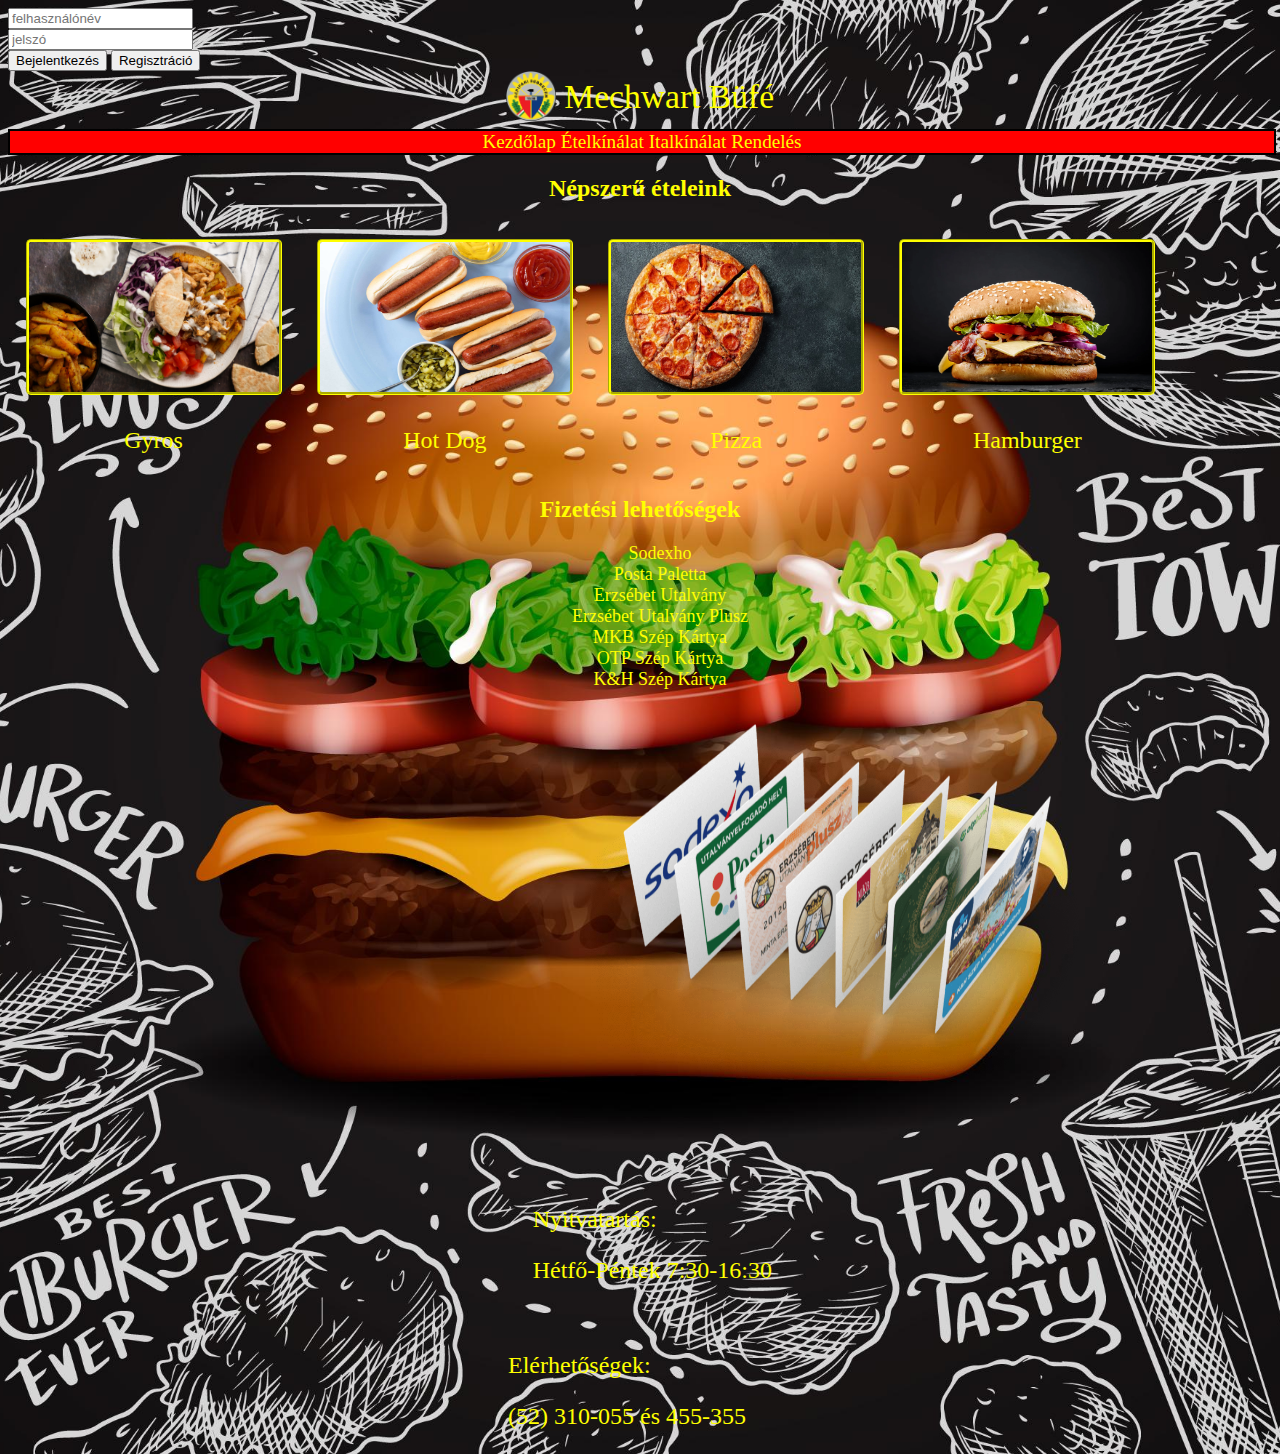
<file: BUFE/index.html>
<!DOCTYPE html>
<html lang="hu">
<head>
    <meta charset="UTF-8">
    <meta http-equiv="X-UA-Compatible" content="IE=edge">
    <meta name="viewport" content="width=device-width, initial-scale=1.0">
    <link rel="stylesheet" href="stilus.css" type="text/css">
    <title>Mechwart BÜFÉ</title>
</head>
<body>
    <form action="#" method="get">
        <input type="text" placeholder="felhasználónév"><br>
        <input type="password" placeholder="jelszó"><br>
            <input type="submit" value="Bejelentkezés">
            <input type="button" value="Regisztráció">
    </form>
    <div id="wrapper">
        <header>
            <div  id="cim">
                <img id="mec" src="mehwart_f825f57b20.png" id="mec">
                <span id="cimsz">Mechwart Büfé</span>
            </div>
            <nav>
                <a href="http://127.0.0.1:5500/BUFE/index.html">Kezdőlap</a>
                <a href="http://127.0.0.1:5500/BUFE/etel.html">Ételkínálat</a>
                <a href="http://127.0.0.1:5500/BUFE/ital.html">Italkínálat</a>
                <a href="http://127.0.0.1:5500/BUFE/rendeles.html">Rendelés</a>
            </nav>
        </header>
        <main>
            <article>
                <section>
                    <h2 id="koz">Népszerű ételeink</h2>
                    <div class="column" id="myDIV">
                        <img src="lead_Social_gyrostal-(1).jpg">
                        <p class="etel">Gyros</p>
                    </div>
                    <p class="hide">Ára:1000FT</p>
                    <div class="column" id="myDIV">
                        <img src="homemade-hot-dogs-1808491-final-01-ddf78878cb784ccdb617a2ae31674b75.jpg">
                        <p class="etel">Hot Dog</p>
                    </div>
                    <p class="hide">Ára:400FT</p>
                    <div class="column" id="myDIV">
                        <img src="gettyimages-1083487948-20210104.jpg">
                        <p class="etel">Pizza</p>
                    </div>
                    <p class="hide">Ára:2300FT</p>
                    
                    <div class="column" id="myDIV">
                        <img src="QDAYJRT4D5BFNNI72QBPU73BDQ.webp">
                        <p class="etel">Hamburger</p>
                    </div>
                    <p class="hide">Ára:500FT</p>
                </section>
                <section class="clear">
                    <h2 id="koz">Fizetési lehetőségek</h2>
                    <ul>
                        <li>Sodexho</li>
                        <li>Posta Paletta</li>
                        <li> Erzsébet Utalvány</li>
                        <li> Erzsébet Utalvány Plusz </li>
                        <li>MKB Szép Kártya</li>
                        <li>OTP Szép Kártya</li>
                        <li> K&H Szép Kártya</li>
                    </ul>
                    <img id="fiz" src="donpedro-pizza-debrecen-elfogadohely1-1024x451.png">
                </section>
            </article>
        </main>
        <footer>
            <div id="jobb">
            <p>Nyitvatartás:</p>
                <p>Hétfő-Péntek 7:30-16:30</p>
            </div>
            <div id="bal">
                <p>Elérhetőségek:</p>
                <p>(52) 310-055 és 455-355</p>
            </div>
        </footer>
    </div>
</body>
</html>
</file>
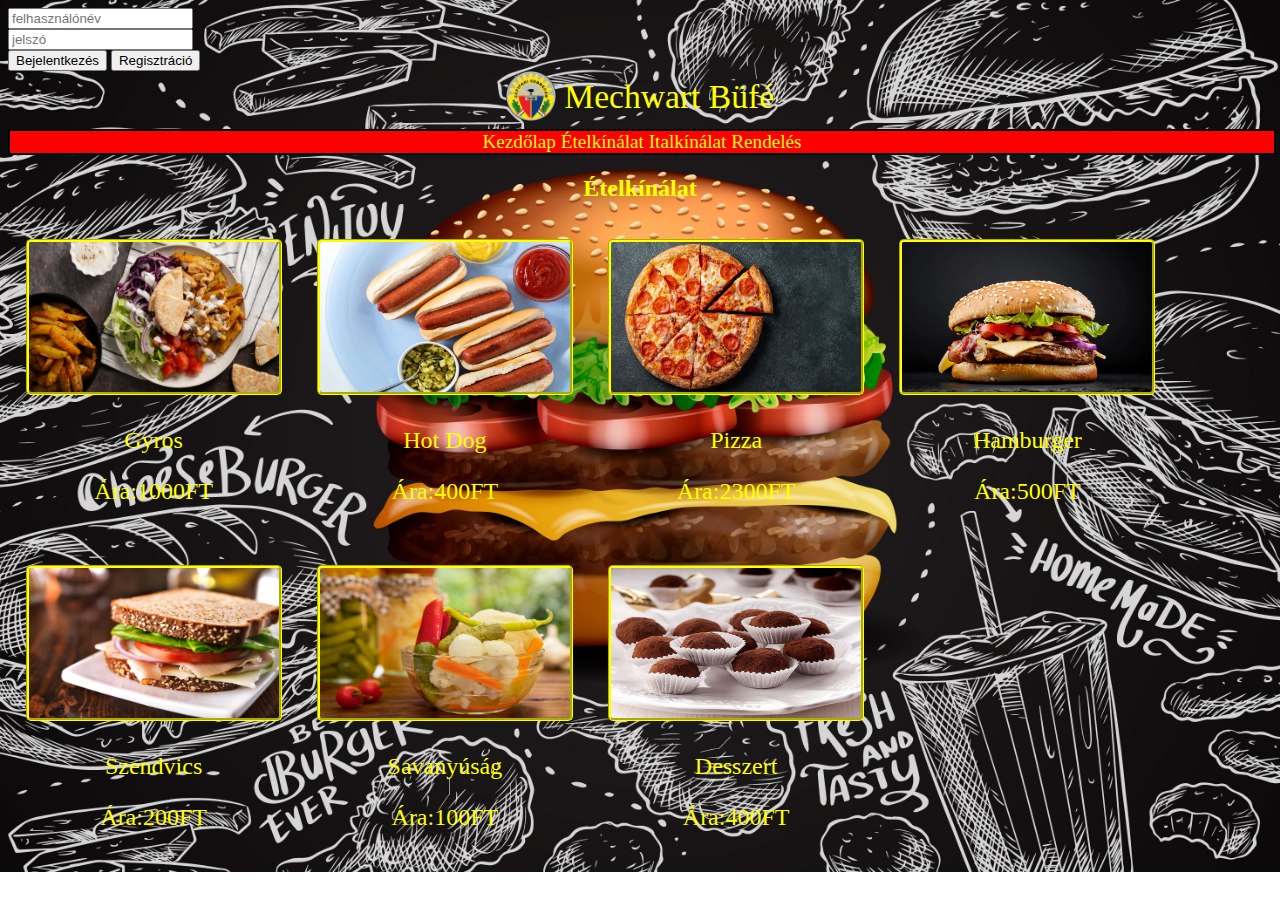
<file: BUFE/etel.html>
<!DOCTYPE html>
<html lang="hu">
<head>
    <meta charset="UTF-8">
    <meta http-equiv="X-UA-Compatible" content="IE=edge">
    <meta name="viewport" content="width=device-width, initial-scale=1.0">
    <link rel="stylesheet" href="stilus2.css" type="text/css">
    <title>Mechwart BÜFÉ</title>
</head>
<body>
    <form action="#" method="get">
        <input type="text" placeholder="felhasználónév"><br>
        <input type="password" placeholder="jelszó"><br>
            <input type="submit" value="Bejelentkezés">
            <input type="button" value="Regisztráció">
    </form>
    <div id="wrapper">
        <header>
            <div  id="cim">
                <img id="mec" src="mehwart_f825f57b20.png" id="mec">
                <span id="cimsz">Mechwart Büfé</span>
            </div>
            <nav>
                <a href="http://127.0.0.1:5500/BUFE/index.html">Kezdőlap</a>
                <a href="http://127.0.0.1:5500/BUFE/etel.html">Ételkínálat</a>
                <a href="http://127.0.0.1:5500/BUFE/ital.html">Italkínálat</a>
                <a href="http://127.0.0.1:5500/BUFE/rendeles.html">Rendelés</a>
            </nav>
        </header>
        <main>
            <article>
                <section>
                    <h2 id="koz">Ételkínálat</h2>
                    <div class="column">
                        <img src="lead_Social_gyrostal-(1).jpg">
                        <p class="etel">Gyros</p>
                        <p>Ára:1000FT</p>
                    </div>
                    <div class="column">
                        <img src="homemade-hot-dogs-1808491-final-01-ddf78878cb784ccdb617a2ae31674b75.jpg">
                        <p class="etel">Hot Dog</p>
                        <p>Ára:400FT</p>
                    </div>
                    <div class="column">
                        <img src="gettyimages-1083487948-20210104.jpg">
                        <p class="etel">Pizza</p>
                        <p>Ára:2300FT</p>
                    </div>
                    <div class="column">
                        <img src="QDAYJRT4D5BFNNI72QBPU73BDQ.webp">
                        <p class="etel">Hamburger</p>
                        <p>Ára:500FT</p>
                    </div>
                    <div class="column">
                        <img src="szendvics.jpg" alt="">
                        <p class="etel">Szendvics</p>
                        <p>Ára:200FT</p>
                    </div>
                    <div class="column">
                        <img src="33990533_ac5115ae6d8c03a940cc8e0fe4131398_wm.jpg" alt="">
                        <p class="etel">Savanyúság</p>
                        <p>Ára:100FT</p>
                    </div>
                    <div class="column">
                        <img src="FmNktkqTURBXy8zNTkyMWI5N2VhMjhhMTYzOGQwZjdlOGU5MzA2NWU5ZC5qcGVnkZUCzQOlAMLD.jfif" alt="">
                        <p class="etel">Desszert</p>
                        <p>Ára:400FT</p>
                    </div>
                </section>
</body>
</html>
</file>
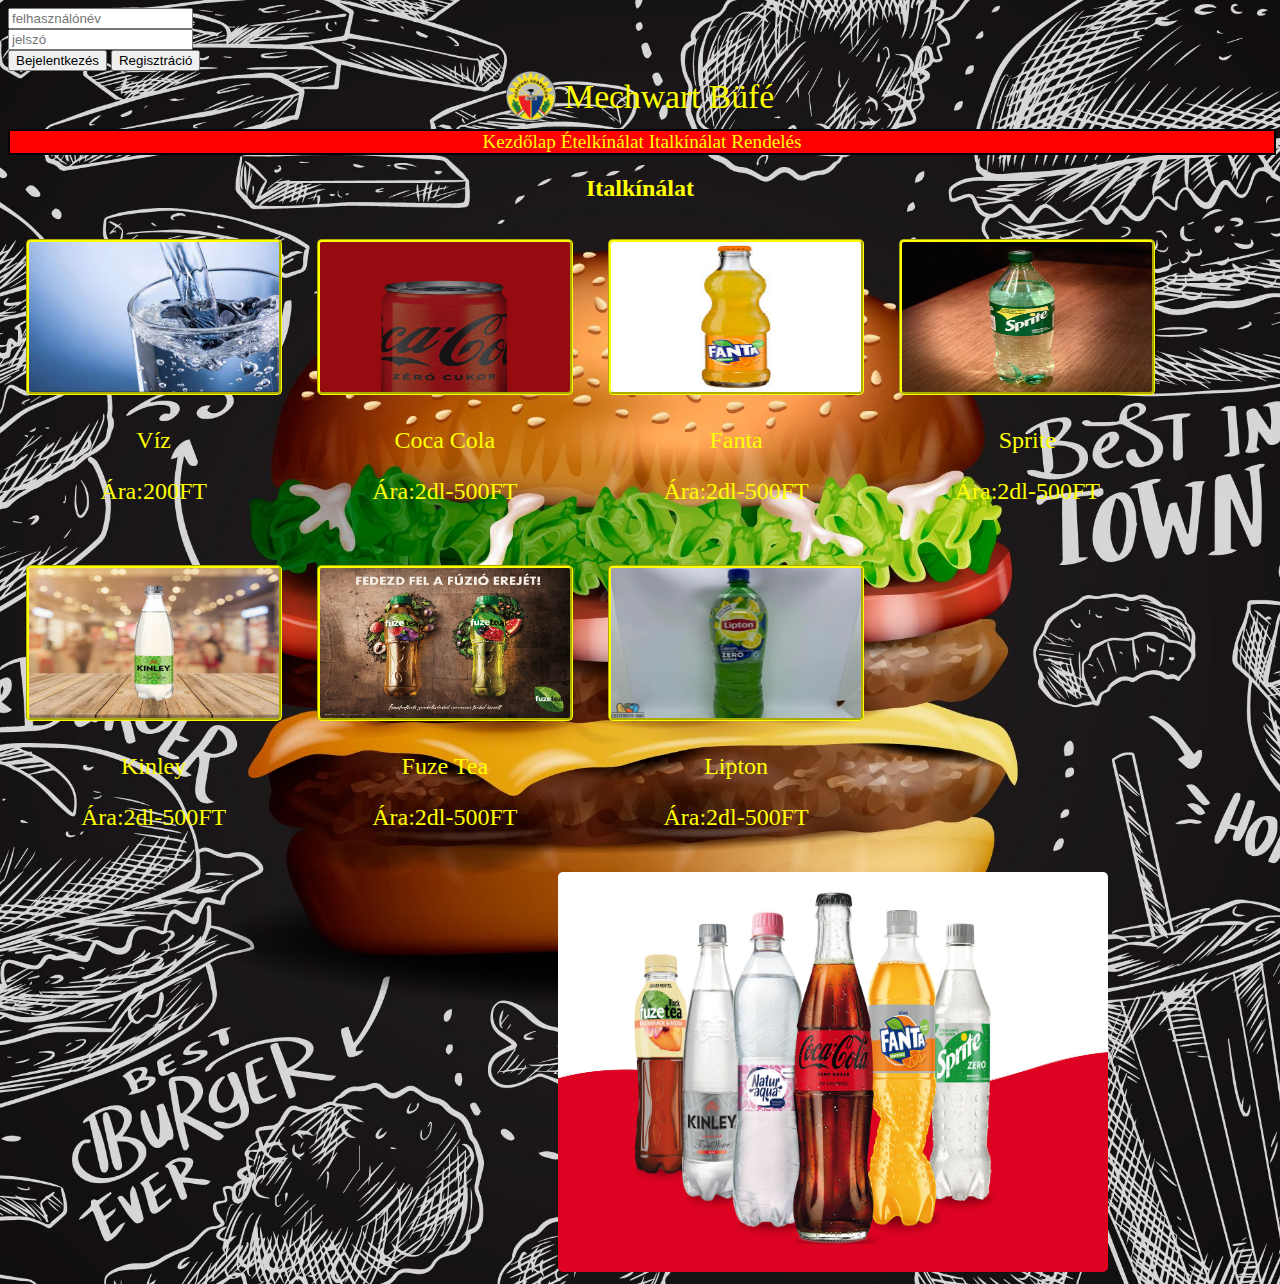
<file: BUFE/ital.html>
<!DOCTYPE html>
<html lang="hu">
<head>
    <meta charset="UTF-8">
    <meta http-equiv="X-UA-Compatible" content="IE=edge">
    <meta name="viewport" content="width=device-width, initial-scale=1.0">
    <link rel="stylesheet" href="stilus2.css" type="text/css">
    <title>Mechwart BÜFÉ</title>
</head>
    <body>
        <form action="#" method="get">
            <input type="text" placeholder="felhasználónév"><br>
            <input type="password" placeholder="jelszó"><br>
            <input type="submit" value="Bejelentkezés">
            <input type="button" value="Regisztráció">
        </form>
        <div id="wrapper">
            <header>
                <div  id="cim">
                    <img id="mec" src="mehwart_f825f57b20.png" id="mec">
                    <span id="cimsz">Mechwart Büfé</span>
                </div>
                <nav>
                    <a href="http://127.0.0.1:5500/BUFE/index.html">Kezdőlap</a>
                    <a href="http://127.0.0.1:5500/BUFE/etel.html">Ételkínálat</a>
                    <a href="http://127.0.0.1:5500/BUFE/ital.html">Italkínálat</a>
                    <a href="http://127.0.0.1:5500/BUFE/rendeles.html">Rendelés</a>
                </nav>
        </header>
        <main>
            <article>
                <section>
                    <h2 id="koz">Italkínálat</h2>
                    <div class="column">
                        <img src="131_pic1_n.jpg">
                        <p class="etel">Víz</p>
                        <p class="etel">Ára:200FT</p>
                    </div>
                    <div class="column">
                        <img src="15-09-26-RalfR-WLC-0098_-_Coca-Cola_glass_bottle_(Germany).jpg">
                        <p class="etel">Coca Cola</p>
                        <p class="etel">Ára:2dl-500FT</p>
                    </div>
                    <div class="column">
                        <img src="images.jfif">
                        <p class="etel">Fanta</p>
                        <p  class="etel">Ára:2dl-500FT</p>
                    </div>
                    <div class="column">
                        <img src="sprite-125-l--149.jpg">
                        <p class="etel">Sprite</p>
                        <p class="etel">Ára:2dl-500FT</p>
                    </div>
                    <div class="column">
                        <img src="kinley-mojito.jpg" alt="">
                        <p class="etel">Kinley</p>
                        <p class="etel">Ára:2dl-500FT</p>
                    </div>
                    <div class="column">
                        <img src="FUZETEA_új-ízek-kis.png" alt="">
                        <p class="etel">Fuze Tea</p>
                        <p class="etel">Ára:2dl-500FT</p>
                    </div>
                    <div class="column">
                        <img src="Lipton-green-tea-510x428.webp" alt="">
                        <p class="etel">Lipton</p>
                        <p class="etel">Ára:2dl-500FT</p>
                    </div>
                    <img id="fiz"src="portfolio-coca-cola-hn-1500x1200-hu-22nov-v1-568718.jpg" alt="">
            </section>
        </main>
    </body>
</html>
</file>
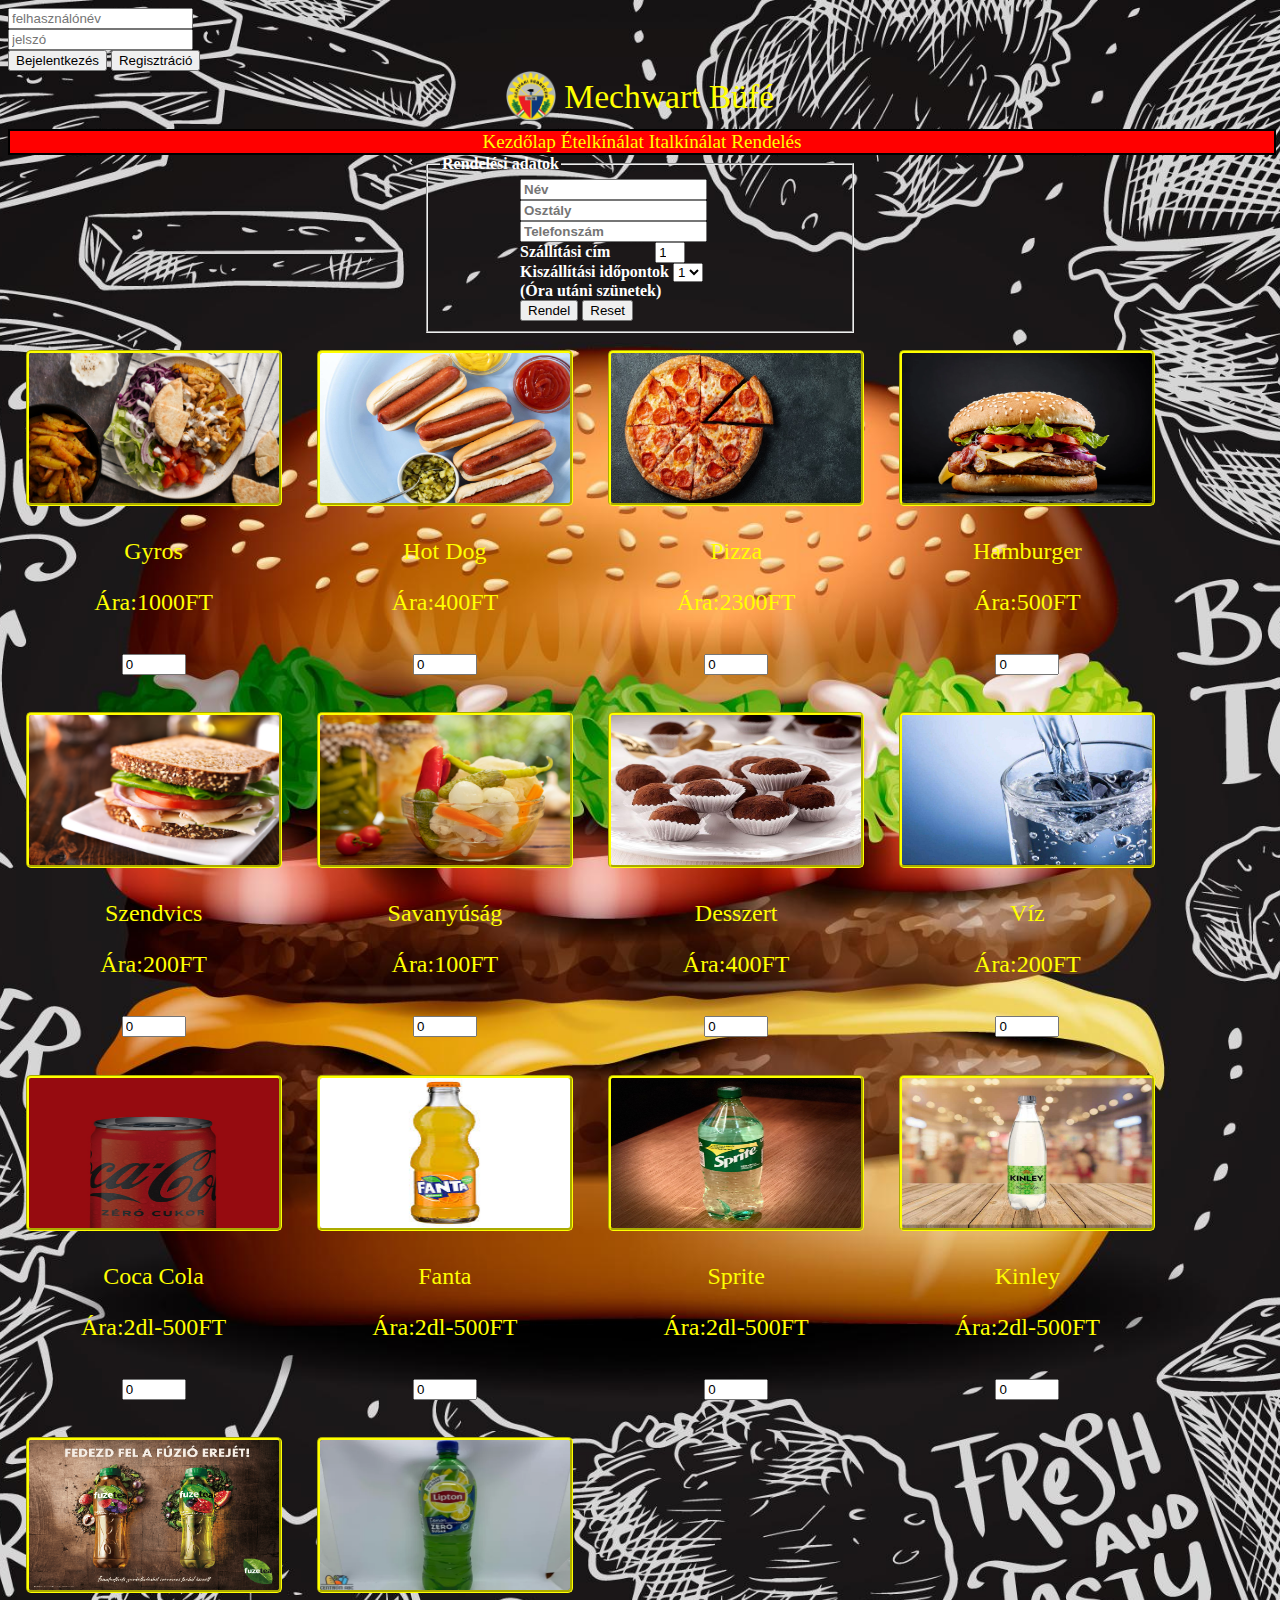
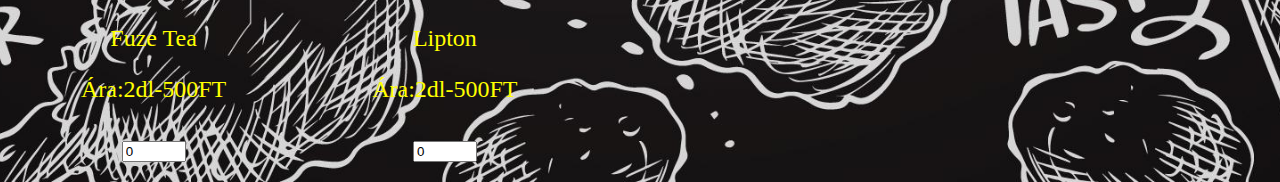
<file: BUFE/rendeles.html>
<!DOCTYPE html>
<html lang="hu">
<head>
    <meta charset="UTF-8">
    <meta http-equiv="X-UA-Compatible" content="IE=edge">
    <meta name="viewport" content="width=device-width, initial-scale=1.0">
    <link rel="stylesheet" href="stilus2.css">
    <title>Rendelés</title>
</head>
<body>
    <form action="#" method="get">
        <input type="text" placeholder="felhasználónév"><br>
        <input type="password" placeholder="jelszó"><br>
            <input type="submit" value="Bejelentkezés">
            <input type="button" value="Regisztráció">
    </form>
    <header>
        <div  id="cim">
            <img id="mec" src="mehwart_f825f57b20.png" id="mec">
            <span id="cimsz">Mechwart Büfé</span>
        </div>
        <nav>
            <a href="http://127.0.0.1:5500/BUFE/index.html">Kezdőlap</a>
            <a href="http://127.0.0.1:5500/BUFE/etel.html">Ételkínálat</a>
            <a href="http://127.0.0.1:5500/BUFE/ital.html">Italkínálat</a>
            <a href="http://127.0.0.1:5500/BUFE/rendeles.html">Rendelés</a>
        </nav>
    </header>
    <form action="#" method="get">
        <fieldset>
            <legend>Rendelési adatok</legend>
            <div id="rendelesiadatok">
                <div id="fontos">
                    <input type="text" placeholder="Név" id="rendelesiadatok" required><br>
                    <input type="text" placeholder="Osztály" maxlength="3" id="rendelesiadatok" required><br>
                    <input type="tel" placeholder="Telefonszám" id="rendelesiadatok" required><br>
                    </div>
                <div id="terem">
                    <label for="teremi">Szállítási cím</label>
                    <input type="number" max="100" value="1" min="1" id="teremi" required>
                </div>
                <div id="ora"> 
                    <label for="orao" id="orasz">Kiszállítási időpontok</label>
                    <select name="orao" id="orao" required>
                        <option value="">1</option>
                        <option value="">2</option>
                        <option value="">3</option>
                        <option value="">4</option>
                        <option value="">5</option>
                        <option value="">6</option>
                        <option value="">7</option>
                    </select><br>
                    <span id="orasz">(Óra utáni szünetek)</span>
                </div>
                <div id="gomb">
                    <input type="submit" value="Rendel">
                    <input type="reset">
                </div>
            </div>
        </fieldset>
    </form>
    <div class="column">
        <img src="lead_Social_gyrostal-(1).jpg">
        <p class="etel">Gyros</p>
        <p class="etel">Ára:1000FT</p>
        <input type="number" value="0" min="0" max="100">
    </div>
    <div class="column">
        <img src="homemade-hot-dogs-1808491-final-01-ddf78878cb784ccdb617a2ae31674b75.jpg">
        <p class="etel">Hot Dog</p>
        <p class="etel">Ára:400FT</p>
        <input type="number" value="0" min="0" max="100">
    </div>
    <div class="column">
        <img src="gettyimages-1083487948-20210104.jpg">
        <p class="etel">Pizza</p>
        <p class="etel">Ára:2300FT</p>
        <input type="number" value="0" min="0" max="100">
    </div>
    <div class="column">
        <img src="QDAYJRT4D5BFNNI72QBPU73BDQ.webp">
        <p class="etel">Hamburger</p>
        <p class="etel">Ára:500FT</p>
        <input type="number" value="0" min="0" max="100">
    </div>
    <div class="column">
        <img src="szendvics.jpg" alt="">
        <p class="etel">Szendvics</p>
        <p class="etel">Ára:200FT</p>
        <input type="number" value="0" min="0" max="100">
    </div>
    <div class="column">
        <img src="33990533_ac5115ae6d8c03a940cc8e0fe4131398_wm.jpg" alt="">
        <p class="etel">Savanyúság</p>
        <p class="etel">Ára:100FT</p>
        <input type="number" value="0" min="0" max="100">
    </div>
    <div class="column">
        <img src="FmNktkqTURBXy8zNTkyMWI5N2VhMjhhMTYzOGQwZjdlOGU5MzA2NWU5ZC5qcGVnkZUCzQOlAMLD.jfif" alt="">
        <p class="etel">Desszert</p>
        <p class="etel">Ára:400FT</p>
        <input type="number" value="0" min="0" max="100">
    </div>
    <div class="column">
        <img src="131_pic1_n.jpg">
        <p class="etel">Víz</p>
        <p class="etel">Ára:200FT</p>
        <input type="number" value="0" min="0" max="100">
    </div>
    <div class="column">
        <img src="15-09-26-RalfR-WLC-0098_-_Coca-Cola_glass_bottle_(Germany).jpg">
        <p class="etel">Coca Cola</p>
        <p class="etel">Ára:2dl-500FT</p>
        <input type="number" value="0" min="0" max="100">
    </div>
    <div class="column">
        <img src="images.jfif">
        <p class="etel">Fanta</p>
        <p  class="etel">Ára:2dl-500FT</p>
        <input type="number" value="0" min="0" max="100">
    </div>
    <div class="column">
        <img src="sprite-125-l--149.jpg">
        <p class="etel">Sprite</p>
        <p class="etel">Ára:2dl-500FT</p>
        <input type="number" value="0" min="0" max="100">
    </div>
    <div class="column">
        <img src="kinley-mojito.jpg" alt="">
        <p class="etel">Kinley</p>
        <p class="etel">Ára:2dl-500FT</p>
        <input type="number" value="0" min="0" max="100">
    </div>
    <div class="column">
        <img src="FUZETEA_új-ízek-kis.png" alt="">
        <p class="etel">Fuze Tea</p>
        <p class="etel">Ára:2dl-500FT</p>
        <input type="number" value="0" min="0" max="100">
    </div>
    <div class="column">
        <img src="Lipton-green-tea-510x428.webp" alt="">
        <p class="etel">Lipton</p>
        <p class="etel">Ára:2dl-500FT</p>
        <input type="number" value="0" min="0" max="100">
    </div>
</body>
</html>
<!--         <input type="number" value="1" min="1" max="100"> -->
</file>
<file: BUFE/stilus.css>
#cim{
    font-size: 2.1em;
    color: yellow;
    text-align: center;
}
nav{
    text-align: center;
    font-size: 1.2em;
    border: 2px solid black;
    background: rgb(255, 0, 0);
    color: yellow;
    width: 100%;
    
}
a:hover{
    color: rgb(68, 68, 200);
    text-decoration: none;
}
a{ 
    text-decoration: none; 
    color: yellow;
}
body{
    background-image: url(ham.jpg);
    background-size: 100%;
    background-repeat: no-repeat;
    background-position: top;
    background-size: cover;

}
p{
    color: yellow;
    font-size: x-large;
}
#bal{
    float: left;
    padding-top: 20px;
    padding-left: 500px;
}
#jobb{
    float: right;
    padding-top: 20px;
    padding-right: 500px;
}
htm{
    color: yellow;
}
img{
    width: 250px;
    height: 150px;
    border: 3px solid yellow;
    border-radius: 5px;
    border-style: groove;
}
#koz{
    text-align: center;
}
.column{
    float: left;
    padding: 5px;
    text-align: center;
    margin: 1%; 
    position: relative; 
    font-size: xx-large;
}
img:hover{
    width: 450px;
    height: 250px;
}
.etel{
    color: yellow;
}
.hide{
    display: none;
}
#myDIV:hover + .hide{
    display: flex;
    color: rgb(122, 255, 60);
}
footer{
    padding-top: 50px;
}
#mec{
    width: 50px;
    height: 50px;
    top: 20px;
    border: none;
}
#cimsz{
    bottom: 13px;
    position: relative;
    
}
.clear{
    clear: both;
}
ul{
   list-style: none;
   font-size: large;
   text-align: center;
   color: yellow;
}
#fiz{
    margin-left: 550px;
    width: 550px;
    height: 400px;
    border: none;
}
.etel:hover{
    color: rgb(122, 255, 60);
    cursor: pointer;
}
legend, label, #orasz{
    color: white;
    font-weight: bold;
}
fieldset{
    width: 400px;
    margin: auto;
}
#rendelesiadatok{
    width: min-content;
    margin-left: 40px;
    font-weight: bold;
}
h2{
    color: yellow;
}
#orasz{
    margin-left: 40px;
}
#terem{
    margin-left: 40px;
}
#teremi{
    width: 22px;
    margin-left: 41px;
}
#gomb{
    margin-left: 40px;
}
</file>
<file: BUFE/stilus2.css>
#cim{
    font-size: 2.1em;
    color: yellow;
    text-align: center;
}
nav{
    text-align: center;
    font-size: 1.2em;
    border: 2px solid black;
    background: rgb(255, 0, 0);
    color: yellow;
    width: 100%;
    
}
a:hover{
    color: rgb(68, 68, 200);
    text-decoration: none;
}
a{ 
    text-decoration: none; 
    color: yellow;
}
body{
    background-image: url(ham.jpg);
    background-size: 100%;
    background-repeat: no-repeat;
    background-position: top;
    background-size: cover;

}
p{
    color: yellow;
    font-size: x-large;
}
#bal{
    float: left;
    padding-top: 20px;
    padding-left: 500px;
}
#jobb{
    float: right;
    padding-top: 20px;
    padding-right: 500px;
}
htm{
    color: yellow;
}
img{
    width: 250px;
    height: 150px;
    border: 3px solid yellow;
    border-radius: 5px;
    border-style: groove;
}
#koz{
    text-align: center;
}
.column{
    float: left;
    padding: 5px;
    text-align: center;
    margin: 1%; 
    position: relative; 
    font-size: xx-large;
}
im:hover{
    width: 450px;
    height: 250px;
}
.etel{
    color: yellow;
}
.hide{
    display: none;
}
#myDIV:hover + .hide{
    display: flex;
    color: rgb(122, 255, 60);
}
footer{
    padding-top: 50px;
}
#mec{
    width: 50px;
    height: 50px;
    top: 20px;
    border: none;
}
#cimsz{
    bottom: 13px;
    position: relative;
    
}
.clear{
    clear: both;
}
ul{
   list-style: none;
   font-size: large;
   text-align: center;
   color: yellow;
}
#fiz{
    margin-left: 550px;
    width: 550px;
    height: 400px;
    border: none;
}
.etel:hover{
    color: rgb(122, 255, 60);
    cursor: pointer;
}
legend, label, #orasz{
    color: white;
    font-weight: bold;
}
fieldset{
    width: 400px;
    margin: auto;
}
#rendelesiadatok{
    width: min-content;
    margin-left: 40px;
    font-weight: bold;
}
h2{
    color: yellow;
}
#orasz{
    margin-left: 40px;
}
#terem{
    margin-left: 40px;
}
#teremi{
    width: 22px;
    margin-left: 41px;
}
#gomb{
    margin-left: 40px;
}
#clear{
    clear: both;
}
</file>
